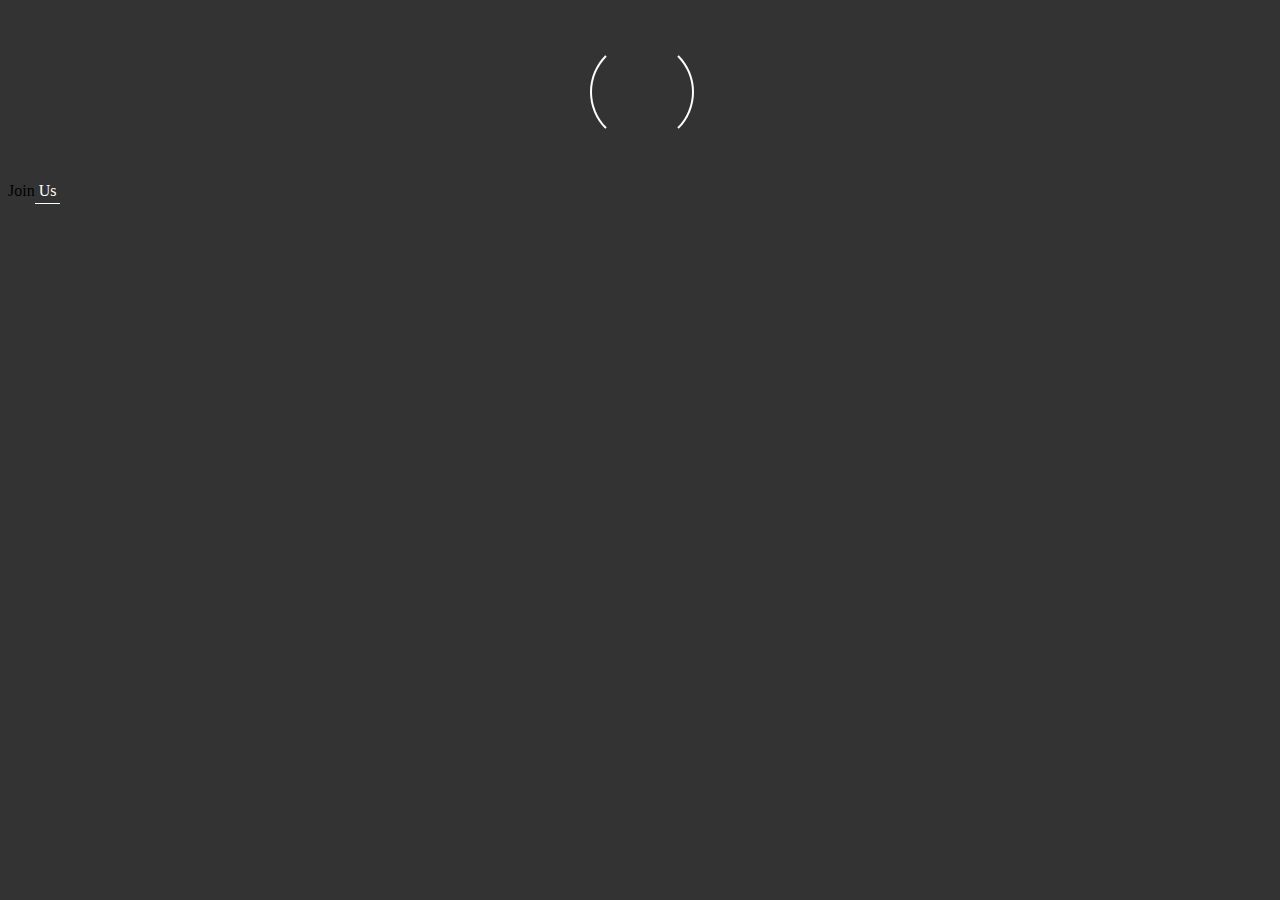
<file: orbital loader/index.html>
<!DOCTYPE html>
<html >
<head>
  <meta charset="UTF-8">
  <title>Simple CSS Loading animation</title>
  
  
  
      <link rel="stylesheet" href="css/style.css">

  
</head>

<body>
  <div class="loading-container">
    <div class="loading"></div>
    <div id="loading-text">Orbital Ai</div>
</div>

<!--// Link Attribution -->
<p>Join<a href="https://instagram.com/MintPlant" target="_blank">Us</a></p>
  </div>
  
  
</body>
</html>
</file>
<file: orbital loader/css/style.css>
#link {color: #E45635;display:block;font: 12px "Helvetica Neue", Helvetica, Arial, sans-serif;text-align:center; text-decoration: none;}
#link:hover {color: #CCCCCC}

#link, #link:hover {-webkit-transition: color 0.5s ease-out;-moz-transition: color 0.5s ease-out;-ms-transition: color 0.5s ease-out;-o-transition: color 0.5s ease-out;transition: color 0.5s ease-out;}

/** BEGIN CSS **/
        body {background: #333333;}
        @keyframes rotate-loading {
            0%  {transform: rotate(0deg);-ms-transform: rotate(0deg); -webkit-transform: rotate(0deg); -o-transform: rotate(0deg); -moz-transform: rotate(0deg);}
            100% {transform: rotate(360deg);-ms-transform: rotate(360deg); -webkit-transform: rotate(360deg); -o-transform: rotate(360deg); -moz-transform: rotate(360deg);}
        }

        @-moz-keyframes rotate-loading {
            0%  {transform: rotate(0deg);-ms-transform: rotate(0deg); -webkit-transform: rotate(0deg); -o-transform: rotate(0deg); -moz-transform: rotate(0deg);}
            100% {transform: rotate(360deg);-ms-transform: rotate(360deg); -webkit-transform: rotate(360deg); -o-transform: rotate(360deg); -moz-transform: rotate(360deg);}
        }

        @-webkit-keyframes rotate-loading {
            0%  {transform: rotate(0deg);-ms-transform: rotate(0deg); -webkit-transform: rotate(0deg); -o-transform: rotate(0deg); -moz-transform: rotate(0deg);}
            100% {transform: rotate(360deg);-ms-transform: rotate(360deg); -webkit-transform: rotate(360deg); -o-transform: rotate(360deg); -moz-transform: rotate(360deg);}
        }

        @-o-keyframes rotate-loading {
            0%  {transform: rotate(0deg);-ms-transform: rotate(0deg); -webkit-transform: rotate(0deg); -o-transform: rotate(0deg); -moz-transform: rotate(0deg);}
            100% {transform: rotate(360deg);-ms-transform: rotate(360deg); -webkit-transform: rotate(360deg); -o-transform: rotate(360deg); -moz-transform: rotate(360deg);}
        }

        @keyframes rotate-loading {
            0%  {transform: rotate(0deg);-ms-transform: rotate(0deg); -webkit-transform: rotate(0deg); -o-transform: rotate(0deg); -moz-transform: rotate(0deg);}
            100% {transform: rotate(360deg);-ms-transform: rotate(360deg); -webkit-transform: rotate(360deg); -o-transform: rotate(360deg); -moz-transform: rotate(360deg);}
        }

        @-moz-keyframes rotate-loading {
            0%  {transform: rotate(0deg);-ms-transform: rotate(0deg); -webkit-transform: rotate(0deg); -o-transform: rotate(0deg); -moz-transform: rotate(0deg);}
            100% {transform: rotate(360deg);-ms-transform: rotate(360deg); -webkit-transform: rotate(360deg); -o-transform: rotate(360deg); -moz-transform: rotate(360deg);}
        }

        @-webkit-keyframes rotate-loading {
            0%  {transform: rotate(0deg);-ms-transform: rotate(0deg); -webkit-transform: rotate(0deg); -o-transform: rotate(0deg); -moz-transform: rotate(0deg);}
            100% {transform: rotate(360deg);-ms-transform: rotate(360deg); -webkit-transform: rotate(360deg); -o-transform: rotate(360deg); -moz-transform: rotate(360deg);}
        }

        @-o-keyframes rotate-loading {
            0%  {transform: rotate(0deg);-ms-transform: rotate(0deg); -webkit-transform: rotate(0deg); -o-transform: rotate(0deg); -moz-transform: rotate(0deg);}
            100% {transform: rotate(360deg);-ms-transform: rotate(360deg); -webkit-transform: rotate(360deg); -o-transform: rotate(360deg); -moz-transform: rotate(360deg);}
        }

        @keyframes loading-text-opacity {
            0%  {opacity: 0}
            20% {opacity: 0}
            50% {opacity: 1}
            100%{opacity: 0}
        }

        @-moz-keyframes loading-text-opacity {
            0%  {opacity: 0}
            20% {opacity: 0}
            50% {opacity: 1}
            100%{opacity: 0}
        }

        @-webkit-keyframes loading-text-opacity {
            0%  {opacity: 0}
            20% {opacity: 0}
            50% {opacity: 1}
            100%{opacity: 0}
        }

        @-o-keyframes loading-text-opacity {
            0%  {opacity: 0}
            20% {opacity: 0}
            50% {opacity: 1}
            100%{opacity: 0}
        }
        .loading-container,
        .loading {
            height: 100px;
            position: relative;
            width: 100px;
            border-radius: 100%;
        }


        .loading-container { margin: 40px auto }

        .loading {
            border: 2px solid transparent;
            border-color: transparent #fff transparent #FFF;
            -moz-animation: rotate-loading 1.5s linear 0s infinite normal;
            -moz-transform-origin: 50% 50%;
            -o-animation: rotate-loading 1.5s linear 0s infinite normal;
            -o-transform-origin: 50% 50%;
            -webkit-animation: rotate-loading 1.5s linear 0s infinite normal;
            -webkit-transform-origin: 50% 50%;
            animation: rotate-loading 1.5s linear 0s infinite normal;
            transform-origin: 50% 50%;
        }

        .loading-container:hover .loading {
            border-color: transparent #E45635 transparent #E45635;
        }
        .loading-container:hover .loading,
        .loading-container .loading {
            -webkit-transition: all 0.5s ease-in-out;
            -moz-transition: all 0.5s ease-in-out;
            -ms-transition: all 0.5s ease-in-out;
            -o-transition: all 0.5s ease-in-out;
            transition: all 0.5s ease-in-out;
        }

        #loading-text {
            -moz-animation: loading-text-opacity 2s linear 0s infinite normal;
            -o-animation: loading-text-opacity 2s linear 0s infinite normal;
            -webkit-animation: loading-text-opacity 2s linear 0s infinite normal;
            animation: loading-text-opacity 2s linear 0s infinite normal;
            color: #ffffff;
            font-family: "Helvetica Neue, "Helvetica", ""arial";
            font-size: 10px;
            font-weight: bold;
            margin-top: 45px;
            opacity: 0;
            position: absolute;
            text-align: center;
            text-transform: uppercase;
            top: 0;
            width: 100px;
        }
/*footer*/
  

p a {
  background: rgba(255, 255, 255, 0);
  border-bottom: 1px solid;
  color: #fff;
  line-height: 1.4;
  padding: .25em;
  text-decoration: none;
  left:49%;
}
p a:hover {
  background: #000;
  color: #000;
  left:49%;
}
</file>
